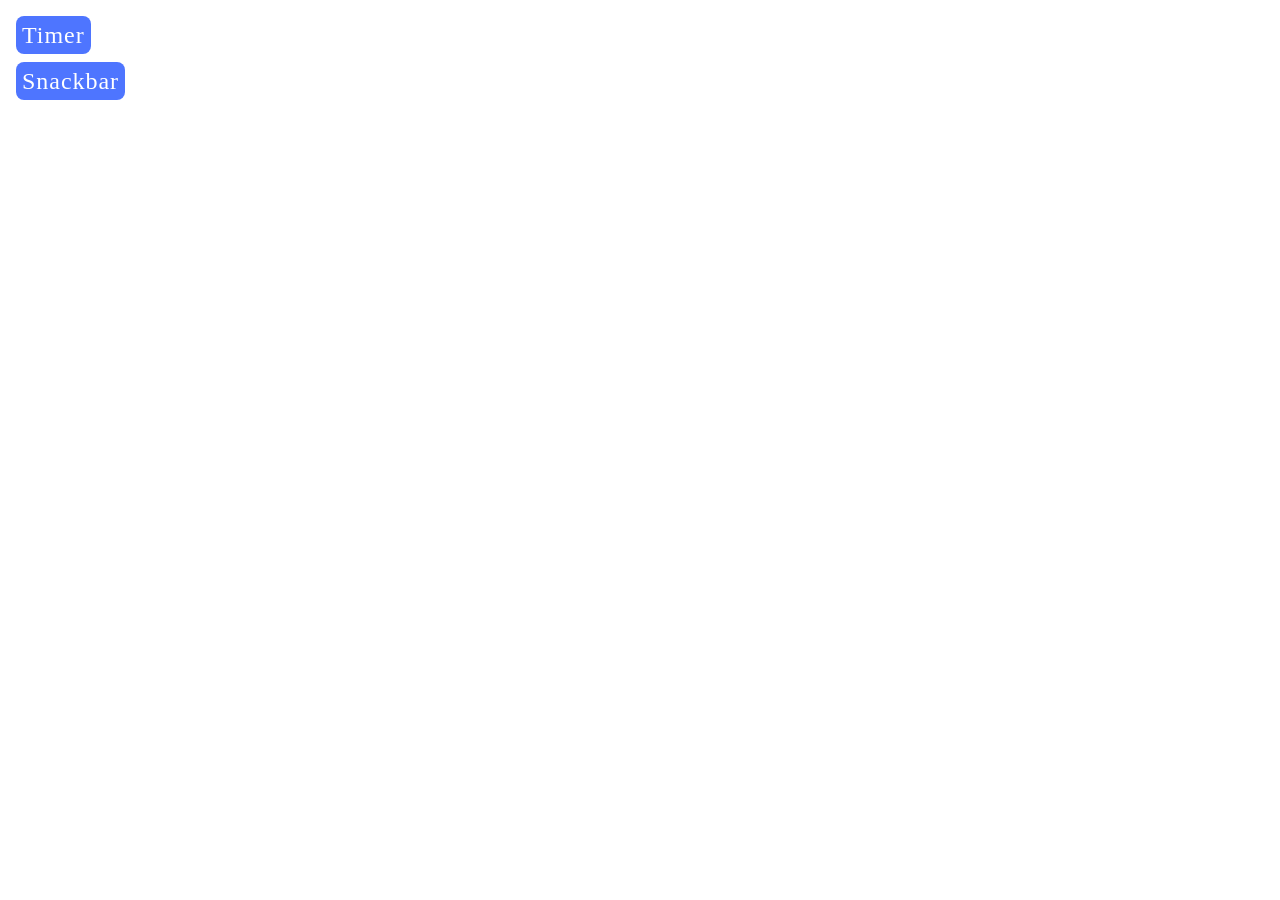
<file: src/index.html>
<!DOCTYPE html>
<html lang="en">
  <head>
    <meta charset="UTF-8" />
    <link rel="icon" type="image/svg+xml" href="/favicon.svg" />
    <meta name="viewport" content="width=device-width, initial-scale=1.0" />
    <title>Vanilla App Template</title>

    <link rel="stylesheet" href="./css/styles.css" />
    <link rel="stylesheet" href="./css/reset.css" />
  </head>
  <body>
    <button><a href="1-timer.html">Timer</a></button>
    <button><a href="2-snackbar.html">Snackbar</a></button>
  </body>
</html>
</file>
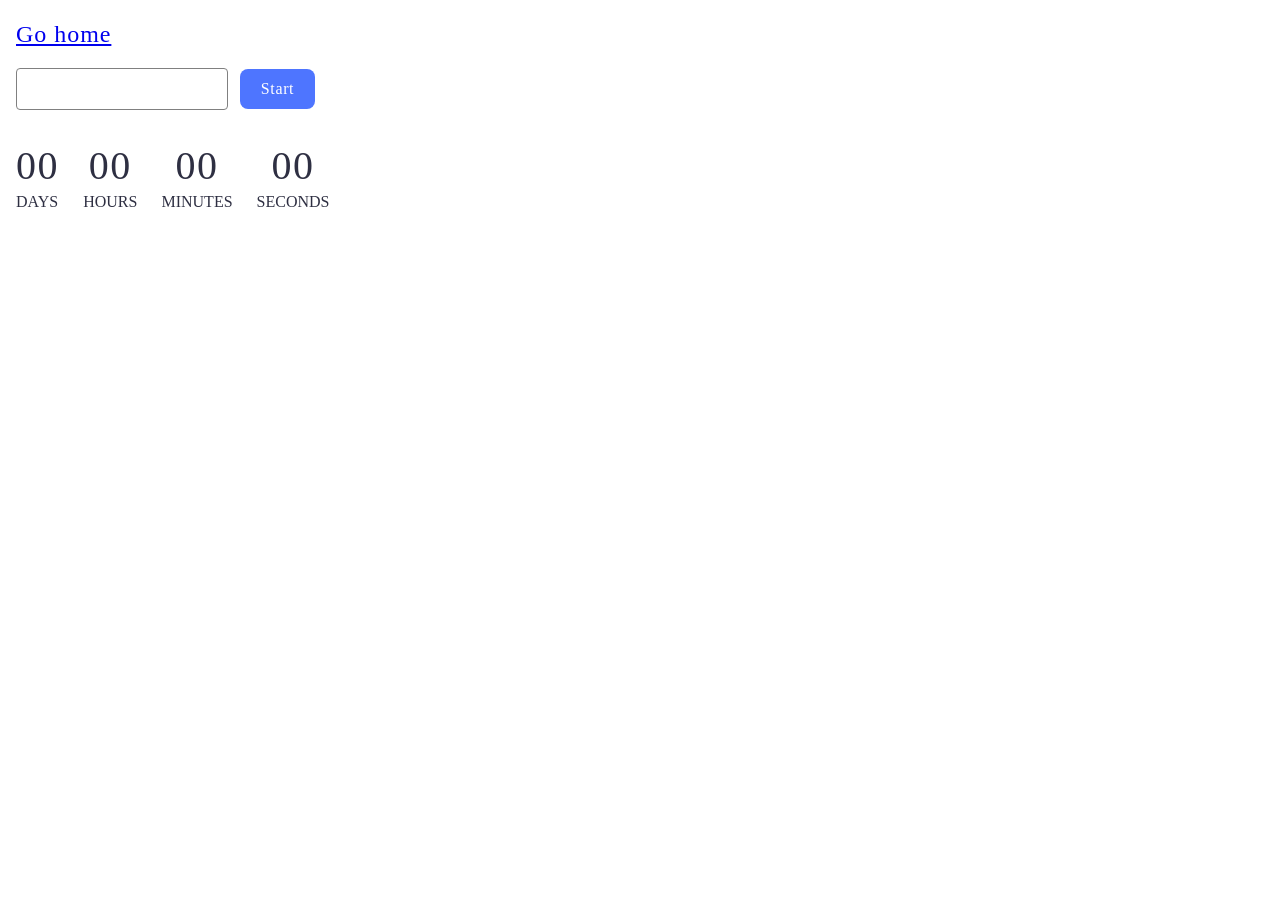
<file: src/1-timer.html>
<!DOCTYPE html>
<html lang="en">
  <head>
    <meta charset="UTF-8" />
    <meta http-equiv="X-UA-Compatible" content="IE=edge" />
    <meta name="viewport" content="width=device-width, initial-scale=1.0" />
    <link rel="stylesheet" href="./css/1-timer.css" />
    <title>Page 2</title>
  </head>
  <body>
    <section class="section">
      <a href="./index.html">Go home</a>
    </section>
    <input type="text" id="datetime-picker" />
    <button type="button" data-start>Start</button>

    <div class="timer">
      <div class="field">
        <span class="value" data-days>00</span>
        <span class="label">Days</span>
      </div>
      <div class="field">
        <span class="value" data-hours>00</span>
        <span class="label">Hours</span>
      </div>
      <div class="field">
        <span class="value" data-minutes>00</span>
        <span class="label">Minutes</span>
      </div>
      <div class="field">
        <span class="value" data-seconds>00</span>
        <span class="label">Seconds</span>
      </div>
    </div>

    <script type="module" src="./js/1-timer.js"></script>
  </body>
</html>
</file>
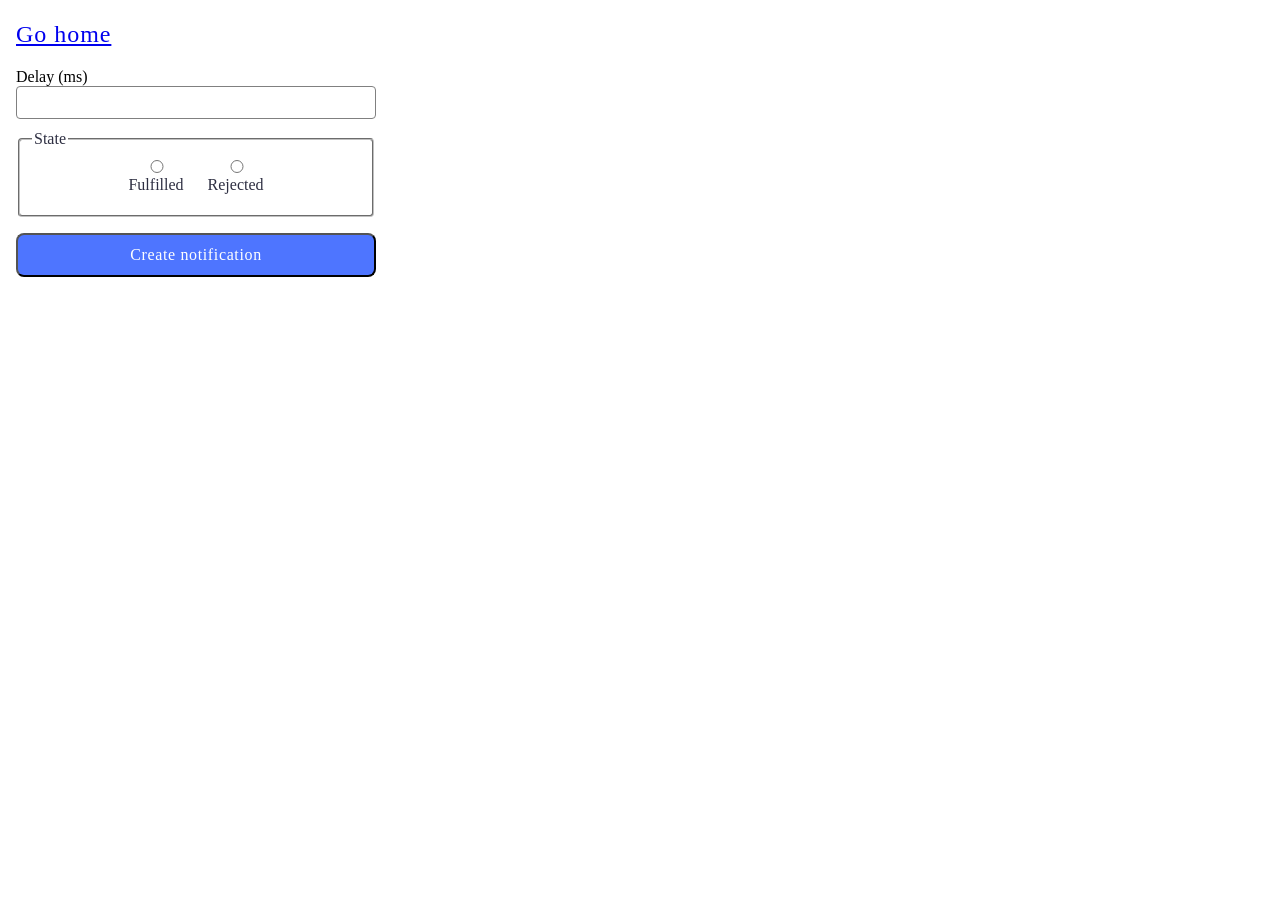
<file: src/2-snackbar.html>
<!DOCTYPE html>
<html lang="en">
  <head>
    <meta charset="UTF-8" />
    <meta http-equiv="X-UA-Compatible" content="IE=edge" />
    <meta name="viewport" content="width=device-width, initial-scale=1.0" />

    <link rel="stylesheet" href="./css/2-snackbar.css" />

    <title>FORM</title>
  </head>
  <body>
    <section class="section">
      <a href="./index.html">Go home</a>
    </section>

    <form class="form">
      <label>
        Delay (ms)
        <input type="number" name="delay" required />
      </label>

      <fieldset>
        <legend>State</legend>
        <label>
          <input type="radio" name="state" value="fulfilled" required />
          Fulfilled
        </label>
        <label>
          <input type="radio" name="state" value="rejected" required />
          Rejected
        </label>
      </fieldset>

      <button type="submit">Create notification</button>
    </form>

    <script type="module" src="./js/2-snackbar.js"></script>
  </body>
</html>
</file>
<file: src/css/styles.css>
/**
  |============================
  | include css partials with
  | default @import url()
  |============================
*/
@import url('./reset.css');

:root {
  font-family: Inter, Avenir, Helvetica, Arial, sans-serif;
  font-size: 16px;
  line-height: 24px;
  font-weight: 400;

  color: #242424;
  background-color: rgba(255, 255, 255, 0.87);

  font-synthesis: none;
  text-rendering: optimizeLegibility;
  -webkit-font-smoothing: antialiased;
  -moz-osx-font-smoothing: grayscale;
  -webkit-text-size-adjust: 100%;
}

body {
  margin: 16px;
}
button {
  display: flex;
  flex-direction: column;
  margin-bottom: 8px;
  border-radius: 8px;
  background: #4e75ff;
  color: #fff;
  font-family: Montserrat;
  font-size: 24px;
  font-weight: 500;
  line-height: 1.5;
  letter-spacing: 0.04em;
  border: none;
}
</file>
<file: src/css/1-timer.css>
body {
  margin: 16px;
}
.section {
  color: #2e2f42;
  font-family: Montserrat;
  font-size: 24px;
  font-weight: 400;
  line-height: 1.5;
  letter-spacing: 0.04em;
  margin-bottom: 16px;
}

.timer {
  display: flex;
  flex-direction: row;
  gap: 24px;
  margin-top: 32px;
}
.field {
  display: flex;
  flex-direction: column;
}

.value {
  color: #2e2f42;
  font-family: Montserrat;
  font-size: 40px;
  font-weight: 400;
  line-height: 1.2;
  letter-spacing: 0.04em;
  text-align: center;
}
.label {
  color: #2e2f42;
  font-family: Montserrat;
  font-size: 16px;
  font-weight: 400;
  line-height: 1.5;
  text-transform: uppercase;
}
#datetime-picker {
  border-radius: 4px;
  border: 1px solid #808080;
  padding-left: 16px;
  color: #2e2f42;
  font-family: Montserrat;
  font-size: 16px;
  font-weight: 400;
  line-height: 1.5;
  letter-spacing: 0.04em;
  padding-top: 8px;
  padding-bottom: 8px;
  margin-right: 8px;
  transition: border 0.3s ease;
}
button {
  border-radius: 8px;
  width: 75px;
  height: 40px;
  border: none;
  cursor: pointer;
  color: #fff;
  font-family: Montserrat;
  font-size: 16px;
  font-weight: 500;
  line-height: 1.5;
  letter-spacing: 0.04em;
  background: #4e75ff;
  transition: background 0.3s ease;
}

button:hover {
  background: #6c8cff;
}
button:disabled {
  color: #989898;
  background-color: #cfcfcf;
}
#datetime-picker:hover {
  border: 1px solid #000;
}
#datetime-picker:active {
  border: 1px solid #4e75ff;
}
#datetime-picker:disabled {
  background: #fafafa;
  color: #808080;
}
</file>
<file: src/css/2-snackbar.css>
body {
  margin: 16px;
}

.section {
  color: #2e2f42;
  font-family: Montserrat;
  font-size: 24px;
  font-weight: 400;
  line-height: 1.5;
  letter-spacing: 0.04em;
  margin-bottom: 16px;
}
.form {
  max-width: 360px;
  display: flex;
  flex-direction: column;
}

label {
  display: flex;
  flex-direction: column;
  margin-bottom: 8px;
}

fieldset {
  display: flex;
  flex-direction: row;
  margin-bottom: 16px;
  justify-content: center;
  color: #2e2f42;
  font-family: Montserrat;
  font-size: 16px;
  font-weight: 400;
  line-height: 1.5;
  gap: 24px;
  border-radius: 4px;
}
button {
  border-radius: 8px;
  background: #4e75ff;
  padding: 8px 16px;
  color: #fff;
  font-family: Montserrat;
  font-size: 16px;
  font-weight: 500;
  line-height: 1.5;
  letter-spacing: 0.04em;
}

input {
  padding: 8px 16px;
  border-radius: 4px;
  border: 1px solid #808080;
}
</file>
